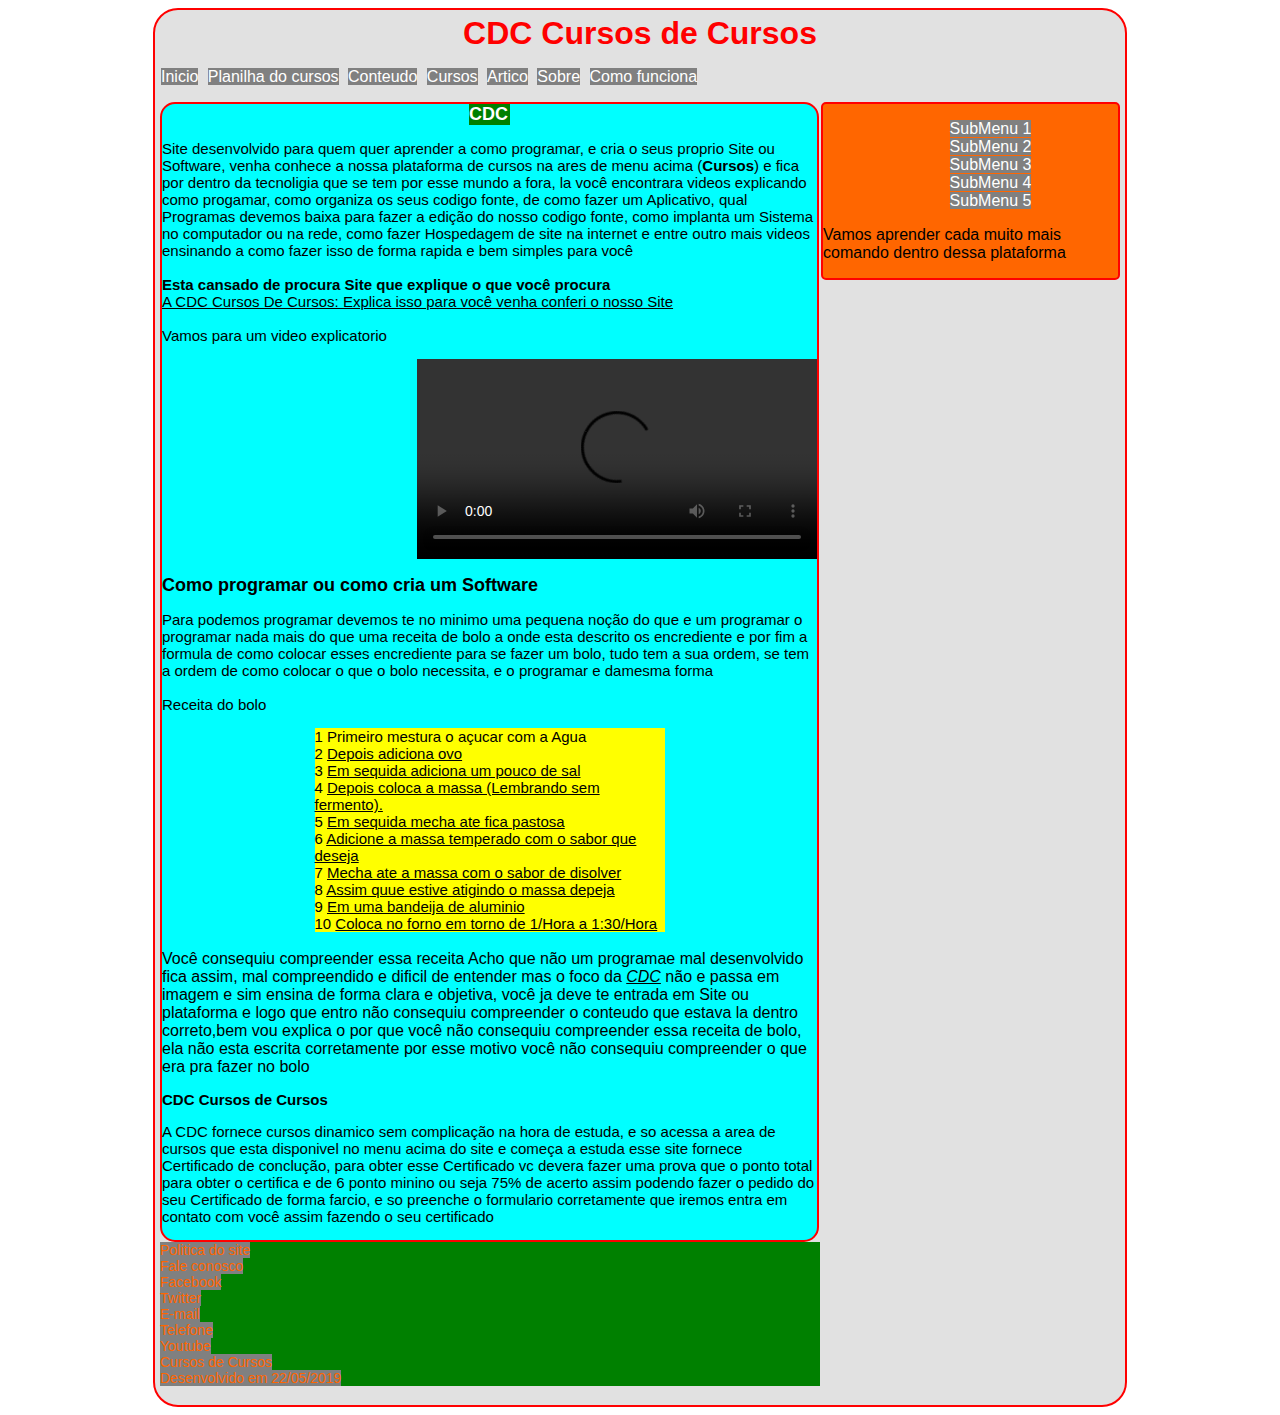
<file: index.html>
<!DOCTYPE html>
<html>
<head>
	<title>CDC</title>
	<link rel="stylesheet" type="text/css" href="Estilo.css">
	<meta charset="utf-8">
	<meta name="viewport" content="width=device-width, initial-scale=1">
</head>
<body >

	<div id="Menu">

		<h1 align="center"><font color="red">CDC Cursos de Cursos</font></h1>
			<nav>
			<header>
				<ul>
					<li><a href="#"><font color="White">Inicio</font></a></li>
					<li><a href="#"><font color="White">Planilha do cursos</font></a></li>
					<li><a href="#"><font color="White">Conteudo</font></a></li>
					<li><a href="HTML5.html"><font color="White">Cursos</font></a></li>
					<li><a href="#"><font color="White">Artico</font></a></li>
					<li><a href="#"><font color="White">Sobre</font></a></li>
					<li><a href="#"><font color="White">Como funciona</font></a></li>
	    		</ul>
	    	</header>
	    	</nav>

		<div id="estilo">
			<section>

			<div id="corh">
				<h1>CDC</h1>
			</div>
				<p>Site desenvolvido para quem quer aprender a como programar, e cria o seus proprio Site ou Software, venha conhece a nossa plataforma de cursos na ares de menu acima (<b>Cursos</b>) e fica por dentro da tecnoligia que se tem por  esse mundo a fora, la você encontrara videos explicando como progamar, como organiza os seus codigo fonte, de como fazer um Aplicativo, qual Programas devemos baixa para fazer a edição do nosso codigo fonte, como implanta um Sistema no computador ou na rede, como fazer Hospedagem de site na internet e entre outro mais videos ensinando a como fazer isso de forma rapida e bem simples para você
				<br>
				<br>
				<b>Esta cansado de procura Site que explique o que você procura</b>
				<br>
				<u>A CDC Cursos De Cursos: Explica isso para você venha conferi o nosso Site</u>
				<br>
				<br>
				Vamos para um video explicatorio
				</p>
				<div id="lado">
					<aside>

				<div id="c">
					<video src="C:\Users\cleir\Desktop\Filmes\Alien - Covenant 2017 [BluRay] (1080p) DUBLADO\Alien 1080p.mp4" width="400" height="200" controls="Play" controls="Volume">Video
				</video>
				</div>
					
					</aside>
				</div>
				<br><br><br><br><br><br><br><br><br><br><br><br>

				<h1>Como programar ou como cria um Software</h1>
					<p align="left">Para podemos programar devemos te no minimo uma pequena noção do que e um programar o programar nada mais do que uma receita  de bolo a onde esta descrito os encrediente e por fim a formula de como colocar esses encrediente para se fazer um bolo, tudo tem a sua ordem, se tem a ordem de como colocar o que o bolo necessita, e o programar  e damesma forma
						<br>
						<br>
						Receita  do bolo
							<div id="bg">
								<p align="left">1 Primeiro mestura o açucar com a Agua
									<br>
									2 <u>Depois adiciona ovo</u>
									<br>
									3 <u>Em sequida adiciona um pouco de sal</u>
									<br>
									4 <u>Depois coloca a massa (Lembrando sem fermento).</u>
									<br>
									5 <u>Em sequida mecha ate fica pastosa</u>
									<br>
									6 <u>Adicione a massa temperado com o sabor que deseja</u>
									<br>
									7 <u>Mecha ate a massa com o sabor de disolver</u>
									<br>
									8 <u>Assim quue estive atigindo o massa depeja</u>
									<br>
									9 <u>Em uma bandeija de aluminio</u>
									<br>
									10 <u>Coloca no forno em torno de 1/Hora a 1:30/Hora</u>
								</p>
							</div>
					<br>
					Você consequiu compreender essa receita Acho que não um programae mal desenvolvido fica assim, mal compreendido e dificil de entender mas o foco da <u><i>CDC</i></u> não e passa em imagem e sim ensina de forma clara e objetiva, você ja deve te entrada em Site ou plataforma e logo que entro não consequiu compreender o conteudo que estava la dentro correto,bem vou explica o por que você não consequiu compreender essa receita de bolo, ela não esta escrita corretamente por esse motivo você não consequiu compreender o que era pra fazer no bolo 
					</p>

			</section>

			<article>
				<h2>CDC Cursos de Cursos</h2>
				<p>A CDC fornece cursos dinamico sem complicação na hora de estuda, e so acessa a area de cursos que esta disponivel no menu acima do site e começa a estuda esse site fornece Certificado de conclução, para obter esse Certificado vc devera fazer uma prova que o ponto total para obter o certifica e de 6 ponto minino ou seja 75% de acerto assim podendo fazer o pedido do seu Certificado de forma farcio, e so preenche o formulario corretamente que iremos entra em contato com você assim fazendo o seu certificado</p>
			</article>
		</div>

		<div id="sidebar">
			<aside>
				<ul>
					<li align="center"><a href="" class="cor">SubMenu 1</a></li>
					<li align="center"><a href="" class="cor">SubMenu 2</a></li>
					<li align="center"><a href="" class="cor">SubMenu 3</a></li>
					<li align="center"><a href="" class="cor">SubMenu 4</a></li>
					<li align="center"><a href="" class="cor">SubMenu 5</a></li>
				</ul>

				<p>Vamos aprender cada muito mais comando dentro dessa plataforma</p>
			</aside>
		</div>

		<footer>
			<ul>
				<li><a href="#"><font color="#ff6600">Politica do site</font></a></li>
				<li><a href="#"><font color="#ff6600">Fale conosco</font></a></li>
				<li><a href="#"><font color="#ff6600">Facebook</font></a></li>
				<li><a href="#"><font color="#ff6600">Twitter</font></a></li>
				<li><a href="#"><font color="#ff6600">E-mail</font></a></li>
				<li><a href="#"><font color="#ff6600">Telefone</font></a></li>
				<li><a href="#"><font color="#ff6600">Youtube</font></a></li>
				<li><a href="#"><font color="#ff6600">Cursos de Cursos</font></a></li>
				<li><a href="#"><font color="#ff6600">Desenvolvido em 22/05/2019</font></a></li>
			</ul>

		</footer>

	</div>

</body>
</html>
</file>
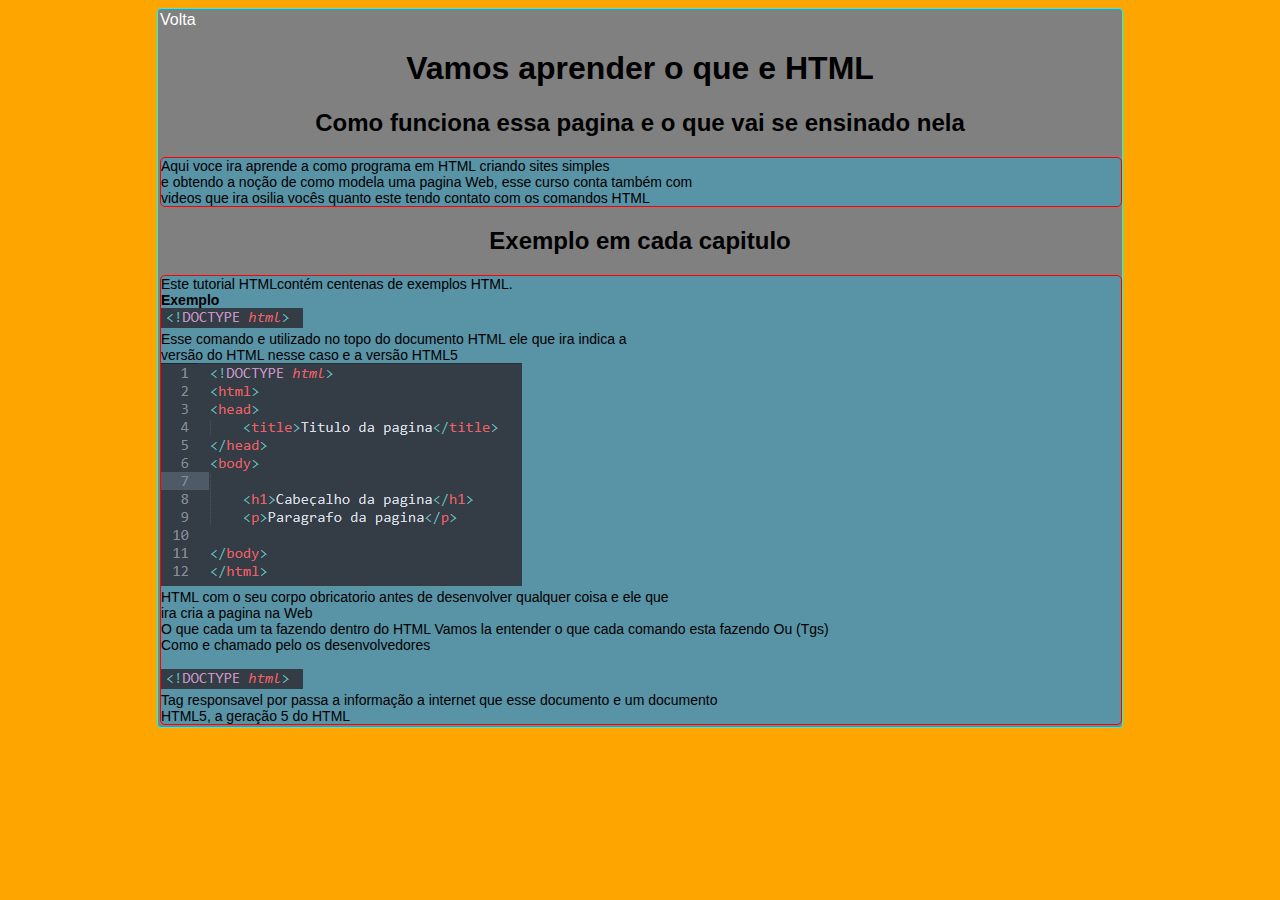
<file: HTML5.html>
<!DOCTYPE html>
<html>
<head>
	<title>CDC/HTML para iniciantes</title>
	<link rel="stylesheet" type="text/css" href="HTML5.css">
</head>
<body>
	<div id="pagina">
		<a href="index.html">Volta</a>
		<h1>Vamos aprender o que e HTML</h1>
	<h2>Como funciona essa pagina e o que vai se ensinado nela</h2>
	<p>Aqui voce ira aprende a como programa em HTML criando sites simples
		<br>
	e obtendo a noção de como modela uma pagina Web, esse curso conta também com
	<br>
	videos que ira osilia vocês quanto este tendo contato com os comandos HTML
	</p>
		<h2>Exemplo em cada capitulo</h2>
	<p>Este tutorial HTMLcontém centenas de exemplos HTML.
		<br>
		<b>Exemplo</b>
	    <br>
	    <img src="DOCTYPEhtml.png">
	    <br>
	    Esse comando e utilizado no topo do documento HTML ele que ira indica a<br>
	    versão do HTML nesse caso e a versão HTML5	
	    <br>
	    <img src="CorpoHtml.png">
	    <br>
	    HTML com o seu corpo obricatorio antes de desenvolver qualquer coisa e ele que
	    <br>
	    ira cria a pagina na Web
	    <br>
	    O que cada um ta fazendo dentro do HTML Vamos la entender o que cada comando esta fazendo Ou (Tgs)
	    <br>
	    Como e chamado pelo os desenvolvedores
	    <br>
	    <br>
	    <img src="DOCTYPEhtml.png">
	    <br>
	    Tag responsavel por passa a informação a internet que esse documento e um documento 
	    <br>
	    HTML5, a geração 5 do HTML
	</p>
	</div>
</body>
</html>
</file>
<file: Estilo.css>
body{

	font-family:sans-serif;
}
#Menu{
	width:960px;
	margin:auto;
	background:#e1e1e1;
	padding:5px;
	border:2px solid red;
	border-radius:25px;
}
#corh{
	background:green;
	color:white;
	width:41px;
	margin:auto;
}
#corh:link, #corh:visited{
	text-decoration:none;
}
#corh:hover{
	text-decoration:underline;
}
#estilo{
	float:left;
	width:655px;
	background:cyan;
	/*background-color:rgba(10,10,10, 0.5);*/
	border:2px solid red;
	border-radius:15px;
}
#c{
	float:right;
	width:400px;
	margin:auto;
	background:cyan;	
}
#estilo h1{
	font-size:18px;
}
#estilo h2{
	font-size:15px;
}
#estilo p{
	font-size:15px;
}
#bg p{
	background:yellow;
	width:350px;
	margin:auto;
}
#sidebar{
	float:right;
	width:295px;
	background:#ff6600;
	border:2px solid red;
	border-radius:5px;
}
#sidebar ul{
	list-style:none;
}
header ul{
	list-style:none;
	padding-left:1px;

}
header ul li{
	display:inline-block;
	margin-right:5px;
}
header nav ul li a{
	font-size:19px;
}
a:link, a:visited{
	text-decoration:none;
	background-color:rgb(128, 128, 128);
	margin:0px;
	paddinfg:0px;
	color:white;
}
a:hover{
	text-decoration:underline;
	background-color:rgb(135,206,250);
}
h1{
	margin:auto;
}
footer{
	clear:both;
	background: green;
	width:660px;
}
footer ul{
	list-style: none;
	padding-left: 0;
	font-size:14px;
}
</file>
<file: HTML5.css>
body{
	font-family:sans-serif;
	background-color:orange;
}
div{
	width:960px;
	margin:auto;
	padding:2px;
}
#pagina{
	width:960px;
	background-color:rgb(128,128,128);
	border:1px solid cyan;
	border-radius:4px;
}
div a {
	text-decoration:none;
}
a:Link, a:visited{
	text-decoration:none;
	/*background-color:rgb(128,128,128);*/
}
a:hover{
	text-decoration:none;
	background-color:rgb(211,211,211);
}
a{
	color:white;
}
h1, h2{
	text-align:center;
}
p{
	font-size:14px;
	color:black;
	background-color:rgb(0,191,255, 0.3);
	width:960px;
	margin:auto;
	border:1px solid red;
	border-radius:5px;
}
</file>
